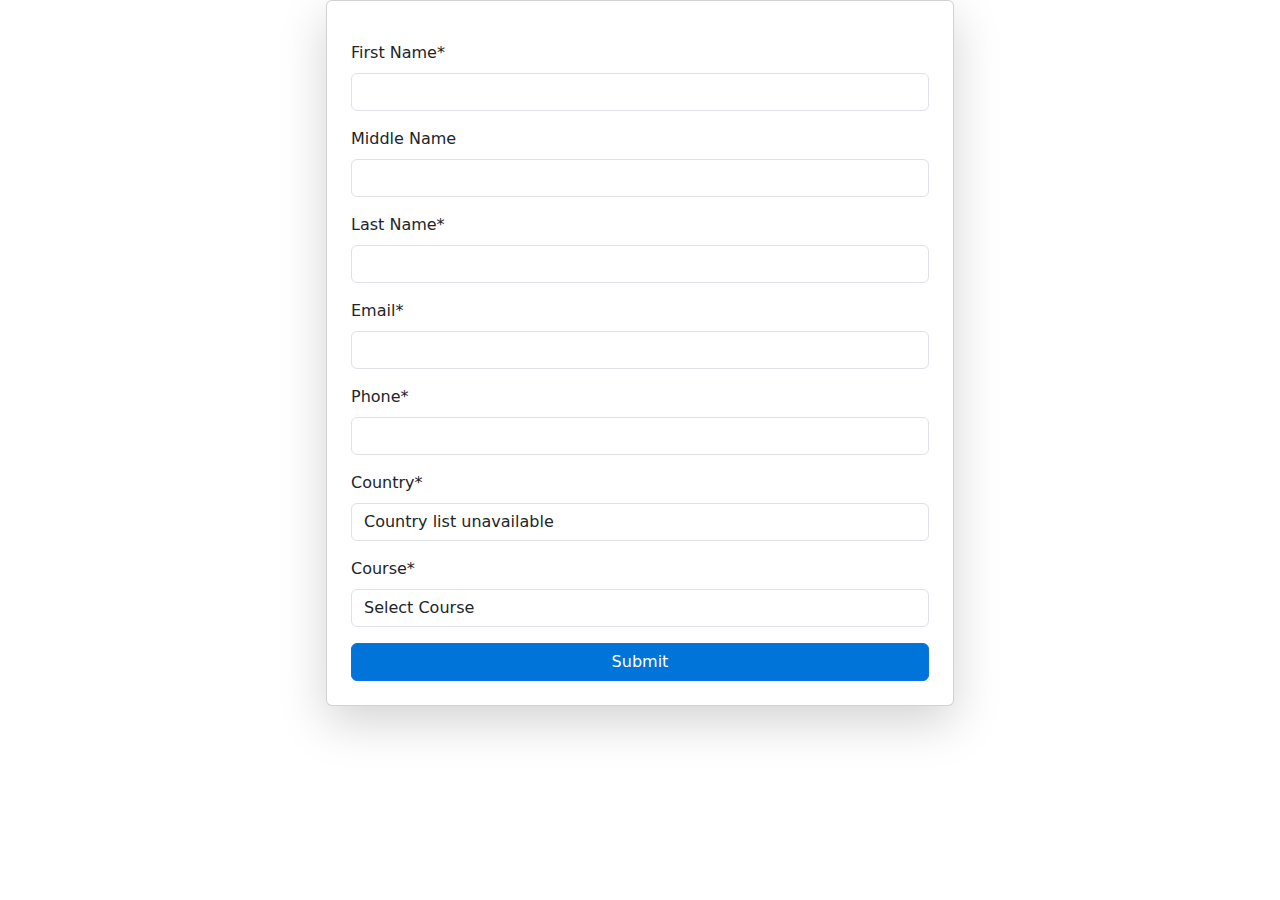
<file: enroll.html>
<!DOCTYPE html>
<html lang="en">
<head>
  <meta charset="utf-8" />
  <title>Ionnova - Software & AI Solutions</title>
  <meta name="viewport" content="width=device-width, initial-scale=1.0" />
  <meta name="keywords" content="Software Engineering, Data Analytics, AI, Data Science" />
  <meta name="description" content="Ionnova provides cutting-edge software solutions, AI models, and data analytics services nationwide from Frisco, Texas." />

  <!-- CSS & Fonts -->
  <link href="https://cdn.jsdelivr.net/npm/bootstrap@5.0.0/dist/css/bootstrap.min.css" rel="stylesheet" />
  <link href="https://fonts.googleapis.com/css2?family=Open+Sans:wght@400;500&family=Roboto:wght@500;700;900&display=swap" rel="stylesheet" />
  <link href="https://cdnjs.cloudflare.com/ajax/libs/font-awesome/5.10.0/css/all.min.css" rel="stylesheet" />
  <link href="https://cdn.jsdelivr.net/npm/bootstrap-icons@1.4.1/font/bootstrap-icons.css" rel="stylesheet" />
  <link href="css/style.css" rel="stylesheet" />

  <style>
    .overlay {
      display: none !important;
    }
  </style>
</head>

<body>
  <section id="contact">
    <div class="row justify-content-center">
      <div class="col-md-6">
        <div class="card shadow-lg p-4">
          <p id="formInstruction" class="text-center text-muted"></p>
          <p id="successInstruction" class="text-center text-muted" style="display:none;"></p>

          <form id="contactForm">
            <div class="mb-3">
              <label for="firstName" class="form-label">First Name*</label>
              <input type="text" id="firstName" name="firstName" class="form-control" required />
            </div>

            <div class="mb-3">
              <label for="middleName" class="form-label">Middle Name</label>
              <input type="text" id="middleName" name="middleName" class="form-control" />
            </div>

            <div class="mb-3">
              <label for="lastName" class="form-label">Last Name*</label>
              <input type="text" id="lastName" name="lastName" class="form-control" required />
            </div>

            <div class="mb-3">
              <label for="email" class="form-label">Email*</label>
              <input type="email" id="email" name="email" class="form-control" required />
            </div>

            <div class="mb-3">
              <label for="phone" class="form-label">Phone*</label>
              <input type="tel" id="phone" name="phone" class="form-control" required />
            </div>

            <div class="mb-3">
              <label for="country" class="form-label">Country*</label>
              <select id="country" name="country" class="form-control" required>
                <option value="">Loading countries...</option>
              </select>
            </div>

            <div class="mb-3">
              <label for="course" class="form-label">Course*</label>
              <select id="course" name="course" class="form-control" required>
                <option value="">Select Course</option>
                <option value="AI and Data Analytics">AI and Data Analytics</option>
                <option value="Business Intelligence">Business Intelligence</option>
                <option value="Software Development">Software Development</option>
              </select>
            </div>

            <button type="submit" class="btn btn-primary w-100" style="background-color:#0074D9;">Submit</button>
          </form>

          <p id="responseMessage" class="text-success text-center mt-3" style="display:none;"></p>
          <p id="submittingMessage" class="text-info text-center mt-3" style="display:none;">Your message is being submitted. Please wait...</p>
        </div>
      </div>
    </div>
  </section>

  <!-- JS at the end of body -->
  <script>
    document.addEventListener('DOMContentLoaded', async function () {
      const urlParams = new URLSearchParams(window.location.search);
      const sourceValue = urlParams.get("source") || "Default Source";

      const countryDropdown = document.getElementById("country");

      try {
        const response = await fetch("https://restcountries.com/v3.1/all");
        if (!response.ok) throw new Error("Failed to fetch");

        const countries = await response.json();
        countries.sort((a, b) => a.name.common.localeCompare(b.name.common));

        countryDropdown.innerHTML = '<option value="">Select Country</option>';
        countries.forEach(country => {
          const option = document.createElement("option");
          option.value = country.name.common;
          option.textContent = country.name.common;
          countryDropdown.appendChild(option);
        });
      } catch (error) {
        console.error("Error fetching countries:", error);
        countryDropdown.innerHTML = '<option value="">Country list unavailable</option>';
      }

      const contactForm = document.getElementById("contactForm");
      const submittingMessage = document.getElementById("submittingMessage");
      const responseMessage = document.getElementById("responseMessage");
      const formInstruction = document.getElementById("formInstruction");
      const successInstruction = document.getElementById("successInstruction");

      if (contactForm) {
        contactForm.addEventListener("submit", async function (event) {
          event.preventDefault();

          formInstruction.style.display = "none";
          submittingMessage.style.display = "block";
          successInstruction.style.display = "block";

          const formData = {
            firstName: document.getElementById("firstName").value,
            middleName: document.getElementById("middleName").value,
            lastName: document.getElementById("lastName").value,
            email: document.getElementById("email").value,
            phone: document.getElementById("phone").value,
            country: document.getElementById("country").value,
            course: document.getElementById("course").value,
            source: sourceValue
          };

          try {
            await fetch("https://script.google.com/macros/s/AKfycbyM5vtHEXCU_DFUyQ_0G4RuyXaiUiTTPPOJcWzAODSnMJnVonYjED-v0g-omsRFlyIEzw/exec", {
              method: "POST",
              mode: "no-cors",
              headers: { "Content-Type": "application/json" },
              body: JSON.stringify(formData)
            });

            submittingMessage.style.display = "none";
            responseMessage.style.display = "block";
            responseMessage.innerHTML = `Your information is successfully added to our database. Please proceed to payment <a href="https://buy.stripe.com/00g9CAggheuSalO9AA" target="_blank" class="btn btn-success mt-2">Pay Now</a>`;
            successInstruction.style.display = "none";
            contactForm.reset();
          } catch (error) {
            console.error("Error submitting form:", error);
            successInstruction.innerText = "An error occurred while registering. Please try again later.";
          }
        });
      }
    });
  </script>
</body>
</html>
</file>
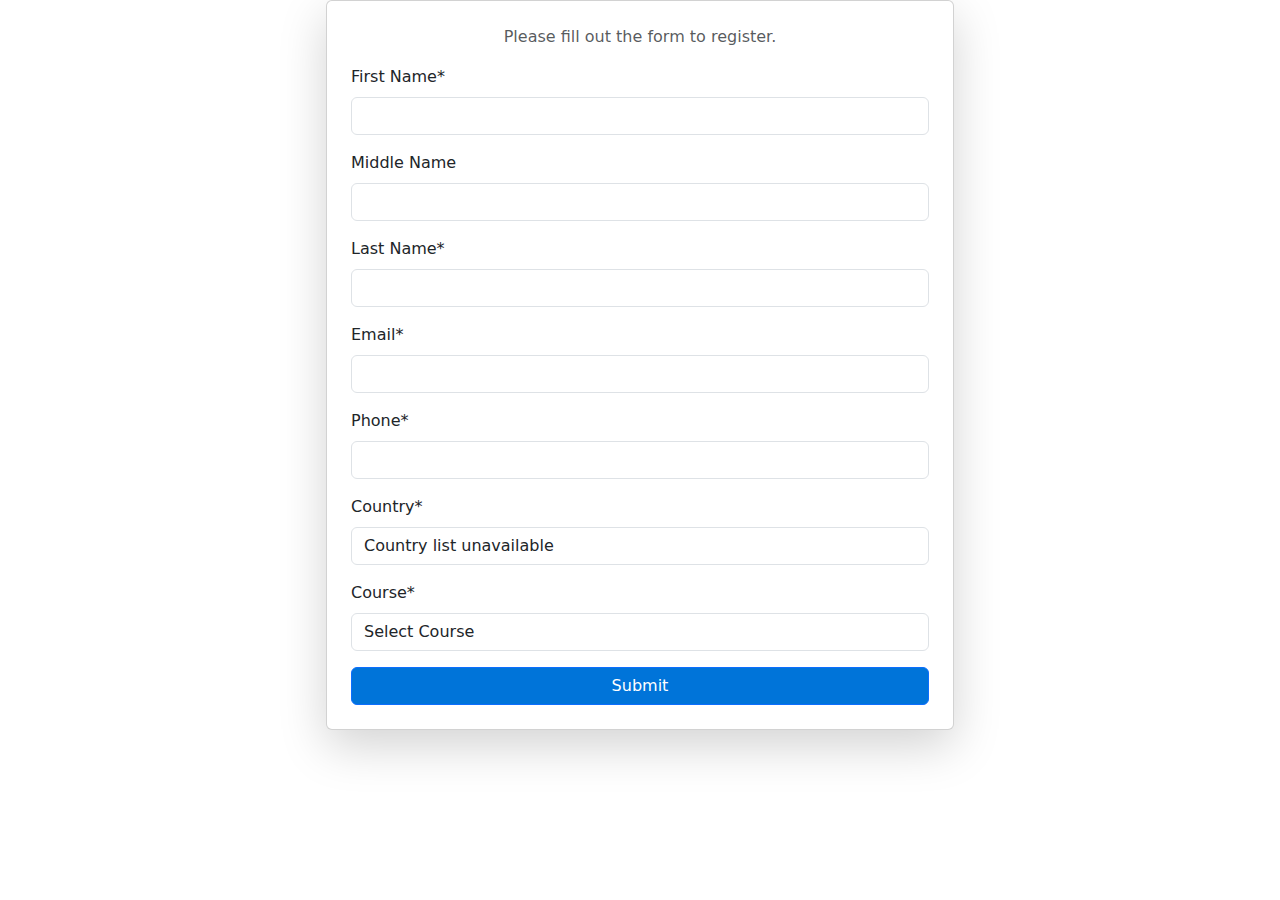
<file: enrollment.html>
<!DOCTYPE html>
<html lang="en">
<head>
  <meta charset="utf-8" />
  <title>Ionnova - Software & AI Solutions</title>
  <meta name="viewport" content="width=device-width, initial-scale=1.0" />
  <meta name="keywords" content="Software Engineering, Data Analytics, AI, Data Science" />
  <meta name="description" content="Ionnova provides cutting-edge software solutions, AI models, and data analytics services nationwide from Frisco, Texas." />

  <link href="https://cdn.jsdelivr.net/npm/bootstrap@5.0.0/dist/css/bootstrap.min.css" rel="stylesheet" />
  <link href="https://fonts.googleapis.com/css2?family=Open+Sans:wght@400;500&family=Roboto:wght@500;700;900&display=swap" rel="stylesheet" />
  <style>.overlay { display: none !important; }</style>
</head>

<body>
  <section id="contact">
    <div class="row justify-content-center">
      <div class="col-md-6">
        <!-- ✅ Entire card wrapped in #formCard -->
        <div id="formCard" class="card shadow-lg p-4">
          <p id="formInstruction" class="text-center text-muted">Please fill out the form to register.</p>
          <p id="successInstruction" class="text-center text-muted" style="display:none;"></p>

          <form id="contactForm">
            <div class="mb-3">
              <label for="firstName" class="form-label">First Name*</label>
              <input type="text" id="firstName" name="firstName" class="form-control" required />
            </div>

            <div class="mb-3">
              <label for="middleName" class="form-label">Middle Name</label>
              <input type="text" id="middleName" name="middleName" class="form-control" />
            </div>

            <div class="mb-3">
              <label for="lastName" class="form-label">Last Name*</label>
              <input type="text" id="lastName" name="lastName" class="form-control" required />
            </div>

            <div class="mb-3">
              <label for="email" class="form-label">Email*</label>
              <input type="email" id="email" name="email" class="form-control" required />
            </div>

            <div class="mb-3">
              <label for="phone" class="form-label">Phone*</label>
              <input type="tel" id="phone" name="phone" class="form-control" required />
            </div>

            <div class="mb-3">
              <label for="country" class="form-label">Country*</label>
              <select id="country" name="country" class="form-control" required>
                <option value="">Loading countries...</option>
              </select>
            </div>

            <div class="mb-3">
              <label for="course" class="form-label">Course*</label>
              <select id="course" name="course" class="form-control" required>
                <option value="">Select Course</option>
                <option value="AI and Data Analytics">AI and Data Analytics</option>
                <option value="Business Intelligence">Business Intelligence</option>
                <option value="Software Development">Software Development</option>
              </select>
            </div>

            <button type="submit" class="btn btn-primary w-100" style="background-color:#0074D9;">Submit</button>
          </form>
        </div>

        <p id="responseMessage" class="text-success text-center mt-3" style="display:none;"></p>
        <p id="submittingMessage" class="text-info text-center mt-3" style="display:none;">Your message is being submitted. Please wait...</p>
      </div>
    </div>
  </section>

  <script>
    document.addEventListener('DOMContentLoaded', async function () {
      const sourceValue = new URLSearchParams(window.location.search).get("source") || "Default Source";
      const countryDropdown = document.getElementById("country");

      // Fetch countries
      try {
        const response = await fetch("https://restcountries.com/v3.1/all");
        const countries = await response.json();
        countries.sort((a, b) => a.name.common.localeCompare(b.name.common));
        countryDropdown.innerHTML = '<option value="">Select Country</option>';
        countries.forEach(country => {
          const option = document.createElement("option");
          option.value = country.name.common;
          option.textContent = country.name.common;
          countryDropdown.appendChild(option);
        });
      } catch (error) {
        console.error("Error fetching countries:", error);
        countryDropdown.innerHTML = '<option value="">Country list unavailable</option>';
      }

      const contactForm = document.getElementById("contactForm");
      const formCard = document.getElementById("formCard");
      const submittingMessage = document.getElementById("submittingMessage");
      const responseMessage = document.getElementById("responseMessage");

      contactForm.addEventListener("submit", async function (event) {
        event.preventDefault();

        submittingMessage.style.display = "block";

        const formData = {
          firstName: document.getElementById("firstName").value,
          middleName: document.getElementById("middleName").value,
          lastName: document.getElementById("lastName").value,
          email: document.getElementById("email").value,
          phone: document.getElementById("phone").value,
          country: document.getElementById("country").value,
          course: document.getElementById("course").value,
          source: sourceValue
        };

        try {
          await fetch("https://script.google.com/macros/s/AKfycbzHtxwGNVCyOLd41PQeGNrZcbtpSX0rTL1SRIikn07GvAGtmhx7OeCCMmHRN3i2KeXM/exec", {
            method: "POST",
            mode: "no-cors",
            headers: { "Content-Type": "application/json" },
            body: JSON.stringify(formData)
          });

          // ✅ Hide formCard after successful submission
          formCard.style.display = "none";
          submittingMessage.style.display = "none";
          responseMessage.style.display = "block";
          responseMessage.innerHTML = `
  <div class="text-center">
    <h5 class="text-success mb-3">🎉 Thank you for registering with <strong>Ionnova Academy</strong>!</h5>
    <p class="text-muted">Your information has been successfully received. We’re excited to have you on board.</p>
    <p>Please proceed to payment for the course:</p>
    <a href="https://buy.stripe.com/00g9CAggheuSalO9AA" target="_blank" class="btn btn-primary mt-3" style="background-color: #0074D9;">💳 Pay Now</a>
  </div>
`;
        } catch (error) {
          console.error("Error:", error);
          submittingMessage.style.display = "none";
          responseMessage.style.display = "block";
          responseMessage.innerText = "An error occurred. Please try again later.";
        }
      });
    });
  </script>
</body>
</html>
</file>
<file: css/style.css>
/********** Template CSS **********/
:root {
    --primary: #f463FA;
    --light: #EFF5FF;
    --dark: #1B2C51;
}

.fw-medium {
    font-weight: 500 !important;
}

.fw-bold {
    font-weight: 700 !important;
}

.fw-black {
    font-weight: 900 !important;
}

.back-to-top {
    position: fixed;
    display: none;
    right: 45px;
    bottom: 45px;
    z-index: 99;
}


/*** Spinner ***/
#spinner {
    opacity: 0;
    visibility: hidden;
    transition: opacity .5s ease-out, visibility 0s linear .5s;
    z-index: 99999;
}

#spinner.show {
    transition: opacity .5s ease-out, visibility 0s linear 0s;
    visibility: visible;
    opacity: 1;
}


/*** Button ***/
.btn {
    font-weight: 500;
    transition: .5s;
}

.btn.btn-primary,
.btn.btn-secondary {
    color: #FFFFFF;
}

.btn-square {
    width: 38px;
    height: 38px;
}

.btn-sm-square {
    width: 32px;
    height: 32px;
}

.btn-lg-square {
    width: 48px;
    height: 48px;
}

.btn-square,
.btn-sm-square,
.btn-lg-square {
    padding: 0;
    display: flex;
    align-items: center;
    justify-content: center;
    font-weight: normal;
}


/*** Navbar ***/
.navbar .dropdown-toggle::after {
    border: none;
    content: "\f107";
    font-family: "Font Awesome 5 Free";
    font-weight: 900;
    vertical-align: middle;
    margin-left: 8px;
}

.navbar .navbar-nav .nav-link {
    margin-right: 30px;
    padding: 25px 0;
    color: #FFFFFF;
    font-size: 15px;
    font-weight: 500;
    text-transform: uppercase;
    outline: none;
}

.navbar .navbar-nav .nav-link:hover,
.navbar .navbar-nav .nav-link.active {
    color: var(--primary);
}

@media (max-width: 991.98px) {
    .navbar .navbar-nav .nav-link  {
        margin-right: 0;
        padding: 10px 0;
    }

    .navbar .navbar-nav {
        border-top: 1px solid #EEEEEE;
    }
}

.navbar .navbar-brand,
.navbar a.btn {
    height: 75px;
}

.navbar .navbar-nav .nav-link {
    color: var(--dark);
    font-weight: 500;
}

.navbar.sticky-top {
    top: -100px;
    transition: .5s;
}

@media (min-width: 992px) {
    .navbar .nav-item .dropdown-menu {
        display: block;
        border: none;
        margin-top: 0;
        top: 150%;
        opacity: 0;
        visibility: hidden;
        transition: .5s;
    }

    .navbar .nav-item:hover .dropdown-menu {
        top: 100%;
        visibility: visible;
        transition: .5s;
        opacity: 1;
    }
}


/*** Header ***/
.header-carousel .owl-carousel-text {
    position: absolute;
    width: 100%;
    height: 100%;
    padding: 3rem;
    top: 0;
    left: 0;
    display: flex;
    align-items: center;
    justify-content: center;
    text-shadow: 0 0 30px rgba(0, 0, 0, .1);
}

.header-carousel .owl-nav {
    position: absolute;
    width: 200px;
    height: 45px;
    bottom: 30px;
    left: 50%;
    transform: translateX(-50%);
    display: flex;
    justify-content: space-between;
}

.header-carousel .owl-nav .owl-prev,
.header-carousel .owl-nav .owl-next {
    width: 45px;
    height: 45px;
    display: flex;
    align-items: center;
    justify-content: center;
    color: #FFFFFF;
    background: transparent;
    border: 1px solid #FFFFFF;
    border-radius: 45px;
    font-size: 22px;
    transition: .5s;
}

.header-carousel .owl-nav .owl-prev:hover,
.header-carousel .owl-nav .owl-next:hover {
    background: var(--primary);
    border-color: var(--primary);
}

.header-carousel .owl-dots {
    position: absolute;
    height: 45px;
    bottom: 30px;
    left: 50%;
    transform: translateX(-50%);
    display: flex;
    align-items: center;
    justify-content: center;
}

.header-carousel .owl-dot {
    position: relative;
    display: inline-block;
    margin: 0 5px;
    width: 15px;
    height: 15px;
    background: transparent;
    border: 1px solid #FFFFFF;
    border-radius: 15px;
    transition: .5s;
}

.header-carousel .owl-dot::after {
    position: absolute;
    content: "";
    width: 5px;
    height: 5px;
    top: 4px;
    left: 4px;
    background: #FFFFFF;
    border-radius: 5px;
}

.header-carousel .owl-dot.active {
    background: var(--primary);
    border-color: var(--primary);
}

.page-header {
    background: url(../img/header-page.jpg) top center no-repeat;
    background-size: cover;
    text-shadow: 0 0 30px rgba(0, 0, 0, .1);
}

.breadcrumb-item + .breadcrumb-item::before {
    color: var(--light);
}


/*** Service ***/
.service-item {
    transition: .5s;
}

.service-item:hover {
    margin-top: -10px;
    box-shadow: 0 .5rem 1.5rem rgba(0, 0, 0, .08);
}

.service-item .btn {
    width: 40px;
    height: 40px;
    display: inline-flex;
    align-items: center;
    background: #FFFFFF;
    border-radius: 40px;
    white-space: nowrap;
    overflow: hidden;
    transition: .5s;
}

.service-item:hover .btn {
    width: 140px;
}


/*** Feature ***/
@media (min-width: 992px) {
    .container.feature {
        max-width: 100% !important;
    }

    .feature-text  {
        padding-left: calc(((100% - 960px) / 2) + .75rem);
    }
}

@media (min-width: 1200px) {
    .feature-text  {
        padding-left: calc(((100% - 1140px) / 2) + .75rem);
    }
}

@media (min-width: 1400px) {
    .feature-text  {
        padding-left: calc(((100% - 1320px) / 2) + .75rem);
    }
}


/*** Team ***/
.team-item img {
    position: relative;
    top: 0;
    transition: .5s;
}

.team-item:hover img {
    top: -30px;
}

.team-item .team-text {
    position: relative;
    height: 100px;
    transition: .5s;
}

.team-item:hover .team-text {
    margin-top: -60px;
    height: 160px;
}

.team-item .team-text .team-social {
    opacity: 0;
    transition: .5s;
}

.team-item:hover .team-text .team-social {
    opacity: 1;
}

.team-item .team-social .btn {
    display: inline-flex;
    color: var(--primary);
    background: #FFFFFF;
    border-radius: 40px;
}

.team-item .team-social .btn:hover {
    color: #FFFFFF;
    background: var(--primary);
}


/*** Appointment ***/
.bootstrap-datetimepicker-widget.bottom {
    top: auto !important;
}

.bootstrap-datetimepicker-widget .table * {
    border-bottom-width: 0px;
}

.bootstrap-datetimepicker-widget .table th {
    font-weight: 500;
}

.bootstrap-datetimepicker-widget.dropdown-menu {
    padding: 10px;
    border-radius: 2px;
}

.bootstrap-datetimepicker-widget table td.active,
.bootstrap-datetimepicker-widget table td.active:hover {
    background: var(--primary);
}

.bootstrap-datetimepicker-widget table td.today::before {
    border-bottom-color: var(--primary);
}


/*** Testimonial ***/
.testimonial-carousel::before {
    position: absolute;
    content: "";
    top: 0;
    left: 0;
    height: 100%;
    width: 0;
    background: linear-gradient(to right, rgba(255, 255, 255, 1) 0%, rgba(255, 255, 255, 0) 100%);
    z-index: 1;
}

.testimonial-carousel::after {
    position: absolute;
    content: "";
    top: 0;
    right: 0;
    height: 100%;
    width: 0;
    background: linear-gradient(to left, rgba(255, 255, 255, 1) 0%, rgba(255, 255, 255, 0) 100%);
    z-index: 1;
}

@media (min-width: 768px) {
    .testimonial-carousel::before,
    .testimonial-carousel::after {
        width: 200px;
    }
}

@media (min-width: 992px) {
    .testimonial-carousel::before,
    .testimonial-carousel::after {
        width: 300px;
    }
}

.testimonial-carousel .owl-item .testimonial-text {
    background: var(--light);
    transform: scale(.8);
    transition: .5s;
}

.testimonial-carousel .owl-item.center .testimonial-text {
    background: var(--primary);
    transform: scale(1);
}

.testimonial-carousel .owl-item .testimonial-text *,
.testimonial-carousel .owl-item .testimonial-item img {
    transition: .5s;
}

.testimonial-carousel .owl-item.center .testimonial-text * {
    color: var(--light) !important;
}

.testimonial-carousel .owl-item.center .testimonial-item img {
    background: var(--primary) !important;
} 

.testimonial-carousel .owl-nav {
    position: absolute;
    width: 350px;
    top: 15px;
    left: 50%;
    transform: translateX(-50%);
    display: flex;
    justify-content: space-between;
    opacity: 0;
    transition: .5s;
    z-index: 1;
}

.testimonial-carousel:hover .owl-nav {
    width: 300px;
    opacity: 1;
}

.testimonial-carousel .owl-nav .owl-prev,
.testimonial-carousel .owl-nav .owl-next {
    position: relative;
    color: var(--primary);
    font-size: 45px;
    transition: .5s;
}

.testimonial-carousel .owl-nav .owl-prev:hover,
.testimonial-carousel .owl-nav .owl-next:hover {
    color: var(--dark);
}


/*** Footer ***/
.footer .btn.btn-social {
    margin-right: 5px;
    width: 35px;
    height: 35px;
    display: flex;
    align-items: center;
    justify-content: center;
    color: var(--light);
    border: 1px solid #FFFFFF;
    transition: .3s;
}

.footer .btn.btn-social:hover {
    color: var(--primary);
}

.footer .btn.btn-link {
    display: block;
    margin-bottom: 5px;
    padding: 0;
    text-align: left;
    color: #FFFFFF;
    font-size: 15px;
    font-weight: normal;
    text-transform: capitalize;
    transition: .3s;
}

.footer .btn.btn-link::before {
    position: relative;
    content: "\f105";
    font-family: "Font Awesome 5 Free";
    font-weight: 900;
    margin-right: 10px;
}

.footer .btn.btn-link:hover {
    color: var(--primary);
    letter-spacing: 1px;
    box-shadow: none;
}

.footer .copyright {
    padding: 25px 0;
    font-size: 15px;
    border-top: 1px solid rgba(256, 256, 256, .1);
}

.footer .copyright a {
    color: var(--light);
}

.footer .copyright a:hover {
    color: var(--primary);
}
</file>
